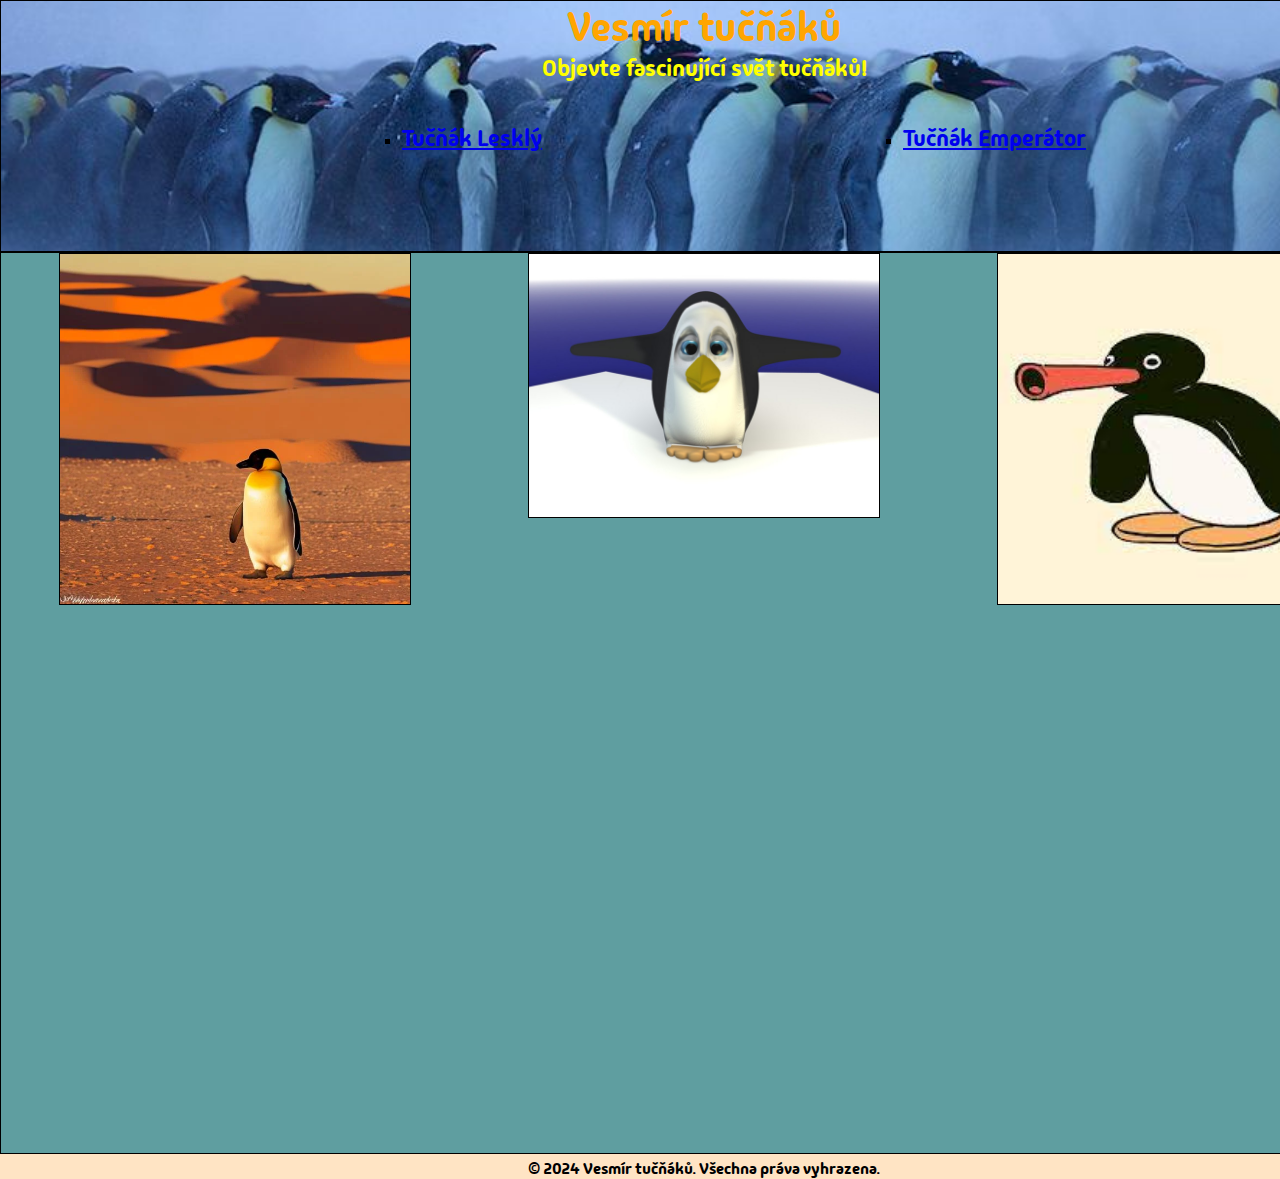
<file: index.html>
<!DOCTYPE html>
<html lang="en">
<head>
    <meta charset="UTF-8">
    <meta name="viewport" content="width=device-width, initial-scale=1.0">
    <link rel="preconnect" href="https://fonts.googleapis.com">
<link rel="preconnect" href="https://fonts.gstatic.com" crossorigin>
<link href="https://fonts.googleapis.com/css2?family=Madimi+One&display=swap" rel="stylesheet">
    <link rel="stylesheet" href="style.css">
    <title>Tucnaci</title>
</head>
<body>
    <header>
            <div class="nadpis">
                <h1>Vesmír tučňáků</h1>
                <p>Objevte fascinující svět tučňáků!</p>
            </div>
        <nav>
            <ul>
                <li><a href="leskly.html">Tučňák Lesklý</a></li>
                <li><a href="emperator.html">Tučňák Emperátor</a></li>
            </ul>
        </nav>
    </header>
    <main>
        <img src="images/tucnak_poust.webp" alt="Tucnak v Poušti" id="pic1">
        <img src="images/funny_penguin.jpg" alt="Penguin" id="pic2">
        <img src="images/noot.jpeg" alt="" id="pic3">
    </main>
    <footer>
        <p>&copy; 2024 Vesmír tučňáků. Všechna práva vyhrazena.</p>
    </footer>
</body>
</html>
</file>
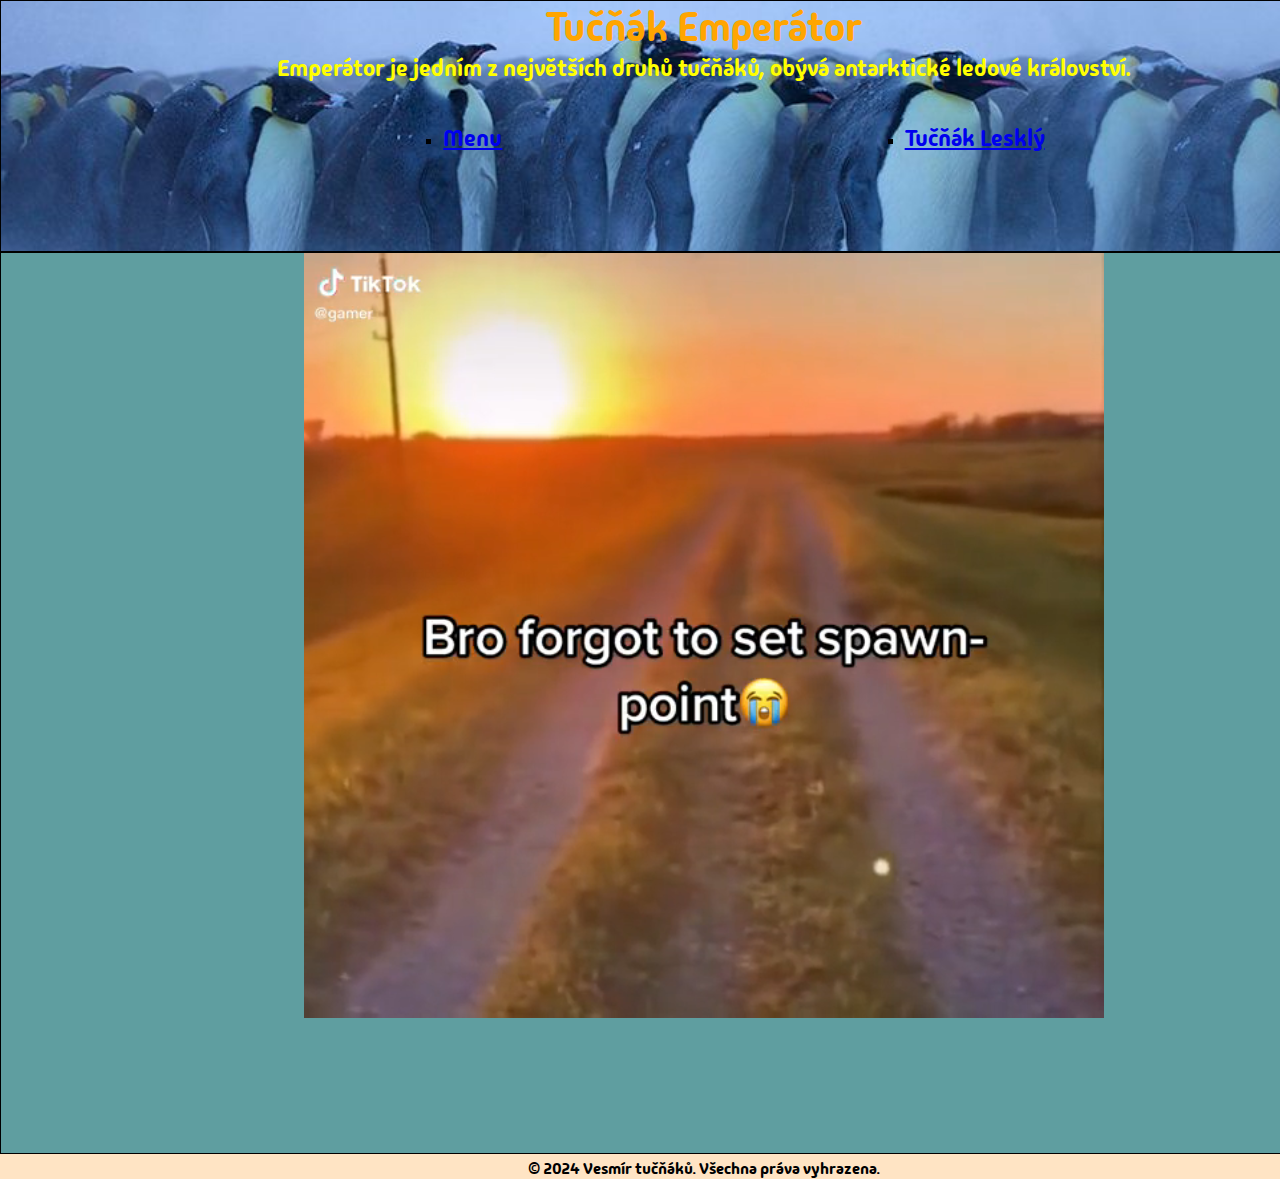
<file: emperator.html>
<!DOCTYPE html>
<html lang="en">
<head>
    <meta charset="UTF-8">
    <meta name="viewport" content="width=device-width, initial-scale=1.0">
    <link rel="preconnect" href="https://fonts.googleapis.com">
<link rel="preconnect" href="https://fonts.gstatic.com" crossorigin>
<link href="https://fonts.googleapis.com/css2?family=Madimi+One&display=swap" rel="stylesheet">
    <link rel="stylesheet" href="style.css">
    <title>Tucnaci</title>
</head>
<body>
    <header>
            <div class="nadpis">
                <h1>Tučňák Emperátor</h1>
                <p>Emperátor je jedním z největších druhů tučňáků, obývá antarktické ledové království.</p>
            </div>
        <nav>
            <ul>
                <li><a href="index.html">Menu</a></li>
                <li><a href="leskly.html">Tučňák Lesklý</a></li>
            </ul>
        </nav>
    </header>
    <main>
        <video autoplay loop muted><source src="images/Download.mp4"></video>
    </main>
    <footer>
        <p>&copy; 2024 Vesmír tučňáků. Všechna práva vyhrazena.</p>
    </footer>
</body>
</html>
</file>
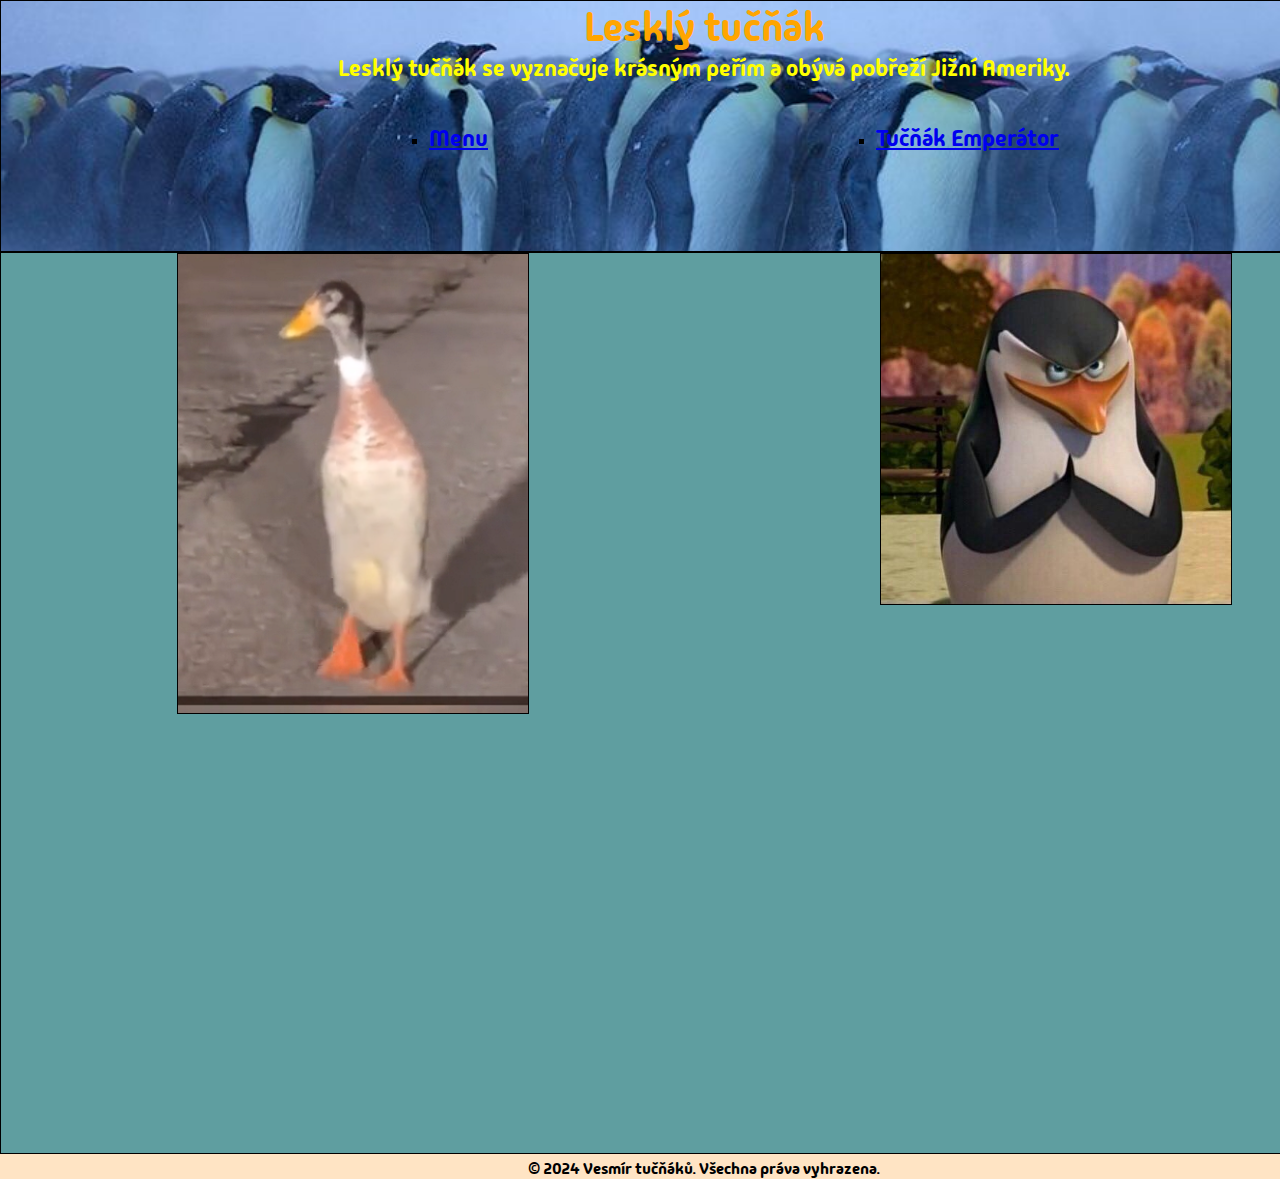
<file: leskly.html>
<!DOCTYPE html>
<html lang="en">
<head>
    <meta charset="UTF-8">
    <meta name="viewport" content="width=, initial-scale=1.0">
    <link rel="stylesheet" href="style.css">
    <title>Tučňák Lesklý</title>
</head>
<body>
<header>
        <div class="nadpis">
            <h1>Lesklý tučňák</h1>
            <p>Lesklý tučňák se vyznačuje krásným peřím a obývá pobřeží Jižní Ameriky.</p>
        </div>
    <nav>
        <ul>
            <li><a href="index.html">Menu</a></li>
            <li><a href="emperator.html">Tučňák Emperátor</a></li>
        </ul>
    </nav>
</header>
<main>
   <img src="images/pingiu.png" alt="pinguin"> 
   <img src="images/madagaskar.jpg" alt="">
</main>
<footer>
    <p>&copy; 2024 Vesmír tučňáků. Všechna práva vyhrazena.</p>
</footer>
</body>
</html>
</file>
<file: style.css>
@import url('https://fonts.googleapis.com/css2?family=Madimi+One&display=swap');
*{
    font-family: "Madimi One", sans-serif;
  font-weight: 400;
  font-style: normal;
  margin:  0;
}
.nadpis{
    display: flex;
    width: 100%;
    flex-direction:column;
    align-items: center;
    top: 0;
    left: 0;
}
header{
    background-image: url(images/pozadi_zahlavi.jpg);
    height: 250px;
    background-repeat: no-repeat;
    background-size: cover;
    border: 1px solid black;
}
header h1{
    font-size: 40px;
    color: orange;
}
header p{
    font-size: 23px;
    margin-top: 0;
    color: yellow;
}
nav ul{
    margin-top: 40px;
    display: flex;
    width: 100%;
    justify-content: space-evenly;
}
nav ul li{
   list-style-type:square; 
}
a:visited{
    color: orange;
}
li::marker{
    color: black;
}

a:hover{
    color:green;
}
nav ul li a{
    font-size: 23px;
    cursor: pointer;
    text-decoration:underline;
    transition: 0.5s all;
}
main img{
    width:350px;
    height: fit-content;
    border: 1px solid black;
}
main{
    /* margin: -50px; */
    display: flex;
    background-color:cadetblue;
    justify-content: space-around;
    height: 100vh;
    border: 1px solid black;
}
main video{
    width: 800px;
    height: fit-content;
}
body{
   margin-right: -10%;
}
footer{
    height: 25px;
    text-align: center;
    background-color: bisque;
    display: flex;
    justify-content: center;
    align-items: end;
}
</file>
